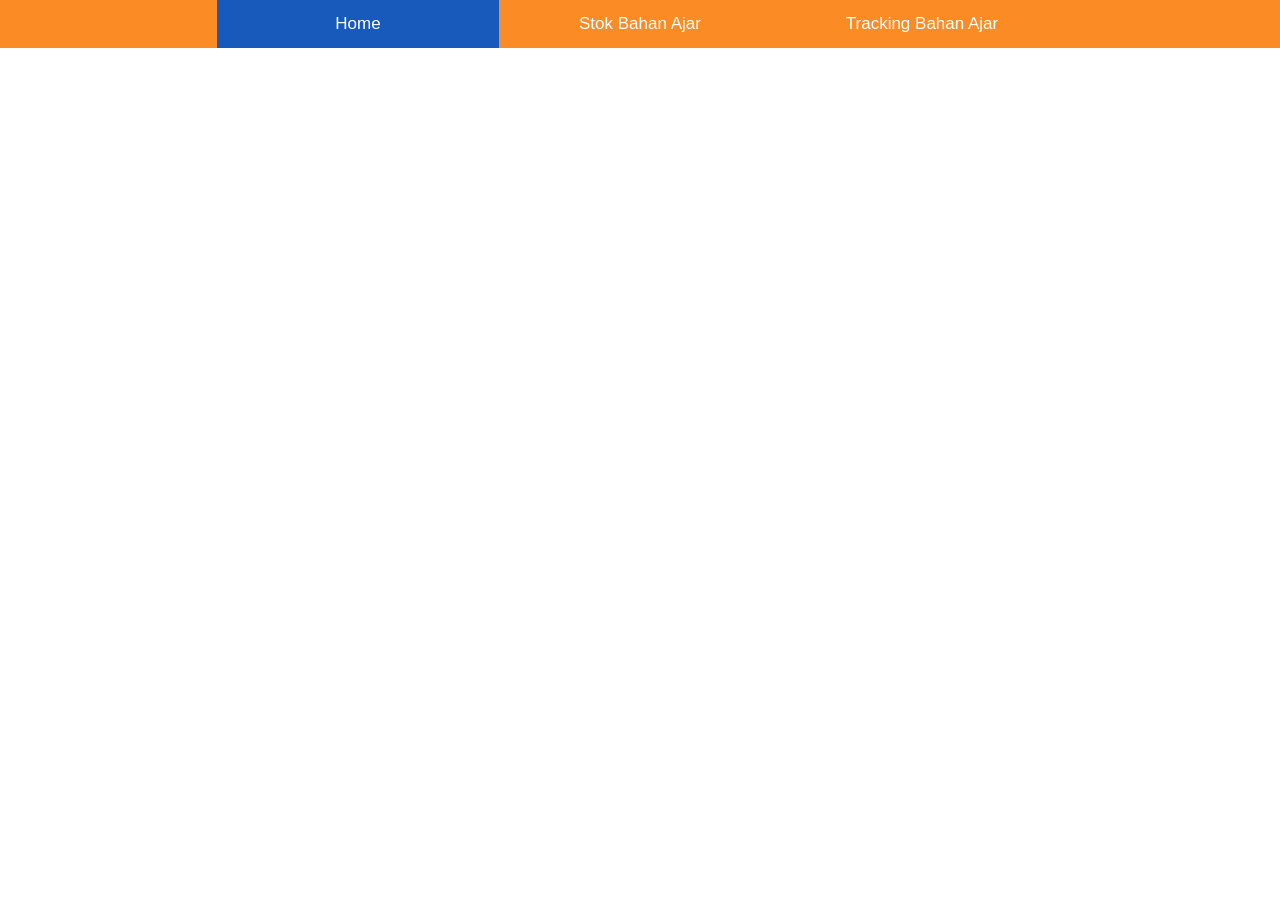
<file: tugas2-vue-ut/index.html>
<!DOCTYPE html>
<html lang="en">
<head>
    <meta charset="UTF-8">
    <meta name="viewport" content="width=device-width, initial-scale=1.0">
    <link rel="stylesheet" href="css/style.css">
    <title>SITTA Page</title>

</head>
<body>
    <div class="topnav">
        <a class="active" href="index.html">Home</a>
        <a href="stok.html">Stok Bahan Ajar</a>
        <a href="tracking.html">Tracking Bahan Ajar</a>
    </div>
</body>
</html>
</file>
<file: tugas2-vue-ut/css/style.css>
body {
    margin: 0;
    font-family:'Segoe UI', Tahoma, Geneva, Verdana, sans-serif;
}
h1 {
    text-align: center;
    }
/* MODAL POP UP */
    .modal-overlay {
        position: fixed;
        top: 0;
        left: 0;
        width: 100%;
        height: 100%;
        background-color: rgba(0, 0, 0, 0.5); /*SET BACKGOUND TRANSPARAN SAAT MUNCUL POP UP*/
        display: flex;
        justify-content: center;
        align-items: center;
        z-index: 999;
    }
    .modal-content h3 {
        text-align: center;
        color: #000;
    }
    .modal-content {
        background-color: #ffffff;
        padding: 25px;
        border-radius: 8px;
        width: 450px;
        max-width: 90%;
        max-height: 80vh;
        overflow-y: auto;
        box-shadow: 0 5px 15px;
    }
    .modal-content label {
        text-align: left;
        display: block;
        margin-top: 10px;
        font-weight: 600;
        font-size: 14px;
    }
    .modal-content input, 
    .modal-content select {
        width: 100%;
        padding: 8px;
        margin-top: 5px;
        box-sizing: border-box;
        border: 1px solid #ccc;
        border-radius: 4px;
    }

.topnav {
    overflow: hidden;
    background-color: #fb8b24;
    display: flex;
    justify-content: center;
}
.topnav a {
    color: #ffffff;
    text-align: center;
    padding: 14px 16px;
    text-decoration: none;
    font-size: 17px;
    flex: 1;                /* Membuat semua menu berbagi lebar yang sama rata */
    max-width: 250px;
}
.topnav a:hover {
    background-color: #1859bc;
    color: #ffffff;
}
.topnav a.active {
    background-color: #1859bc;
    color: #ffffff;
}
</file>
